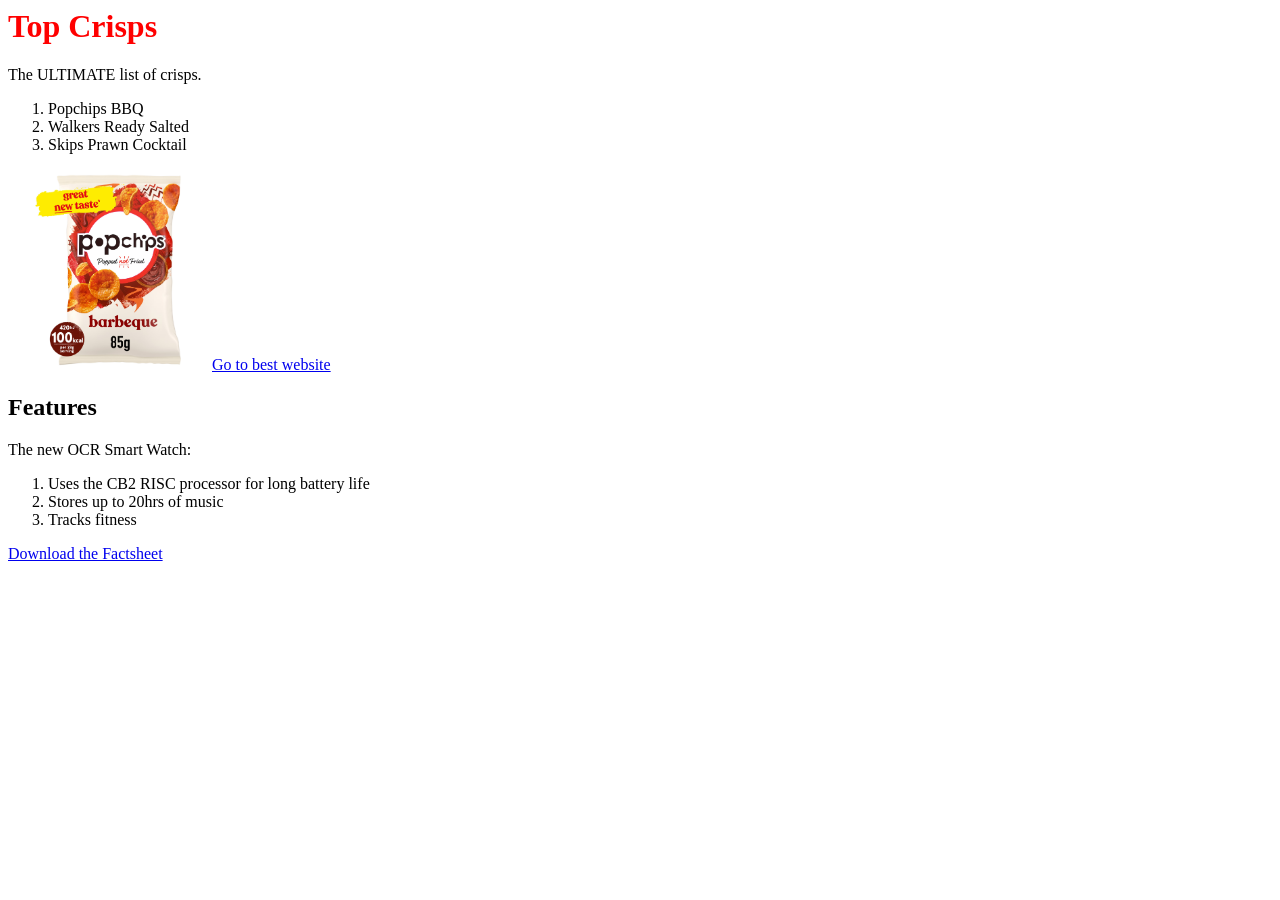
<file: index.html>
<html>
	<head>
		<!-- Page Title -->
		<title>Fraser Fill</title>

		<link rel="stylesheet" href="./assets/css/style.css">
	</head>

	<body>
		<!-- Heading 1 -->
		<h1 id="crisp_title">Top Crisps</h1>

		<!-- Paragraph -->
		<p>The ULTIMATE list of crisps.</p>
		
		<!-- Ordered List -->
		<ol>
			<!-- List Item -->
			<li>Popchips BBQ</li>
			<li>Walkers Ready Salted</li>
			<li>Skips Prawn Cocktail</li>
		</ol>

		<!-- Image -->
		<img src="./assets/img/popchips.avif" width="200px" />

		<!-- Link -->
		<a href="https://lucat.lol" target="_blank">Go to best website</a>

		<h2>Features</h2>
    	<p>The new OCR Smart Watch:</p>

		<ol>
			<li>Uses the CB2 RISC processor for long battery life</li>
			<li>Stores up to 20hrs of music</li>
			<li>Tracks fitness</li>
		</ol>

		<a href="factsheet.pdf">Download the Factsheet</a>
	</body>
</html>
</file>
<file: assets/css/style.css>
#crisp_title {
    color: red;
}
</file>
